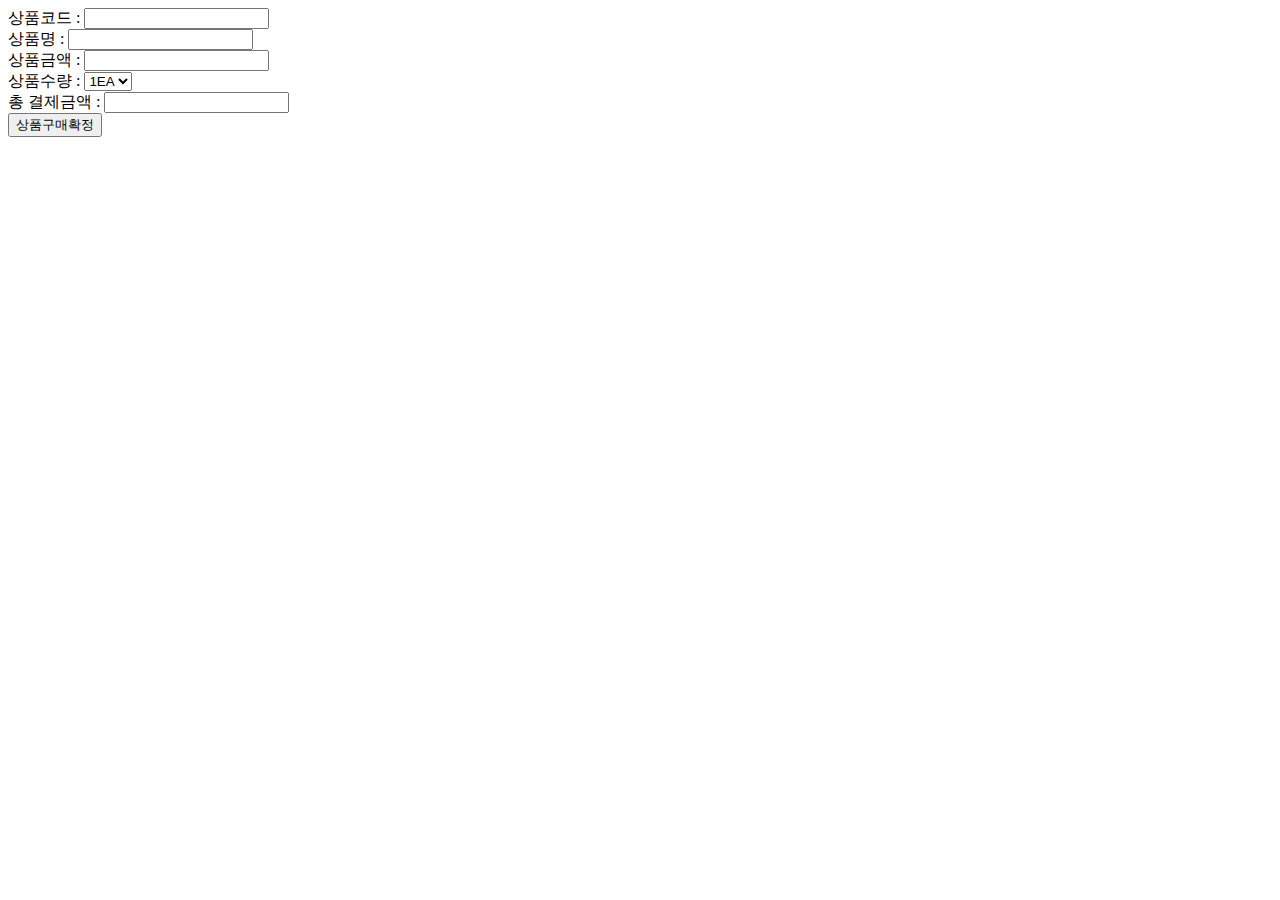
<file: kr.co.koo/src/main/resources/templates/pay1.html>
<!DOCTYPE html>
<html>
<head>
<meta charset="UTF-8">
<title>상품구매 - pay1</title>
</head>
<script>

</script>
<body>

<!-- th:object 사용시 setter에 값을 입력시켜서 Thymeleaf에 th:value로 출력 -->
<form id="frm" method="post" th:action="${act_url}" th:object="${dto}">
상품코드 : <input type="text" th:field="${dto.product_code}" th:value="${rd}" readonly><br>
상품명 : <input type="text" th:field="${dto.product_nm}"><br>
상품금액 : <input type="text" th:field="${dto.product_money}" th:value="${dto.product_money}" readonly ><br>

상품수량 : <select th:field="${dto.product_ea}" onchange="ea_list(this.value)">
<option value="1">1EA</option>
<option value="2">2EA</option>
<option value="3">3EA</option>
</select>
<br>
총 결제금액 : <input type="text" readonly th:value="1000" th:field="${dto.price}"><br>
<input type="button" value="상품구매확정" onclick="basket()">
</form>



</body>
<script>
function ea_list(ea){		//상품 갯수에 맞춰서 상품금액 * 수량 => 실제 결제할 금액 변동
	var total = frm.product_money.value * ea;
	frm.price.value = total;
	console.log(ea);
}
function basket(){
	if(frm.product_nm.value==""){
		alert("상품명 넣어")
	}else{
		frm.submit();
	}
}
</script>
</html>
</file>
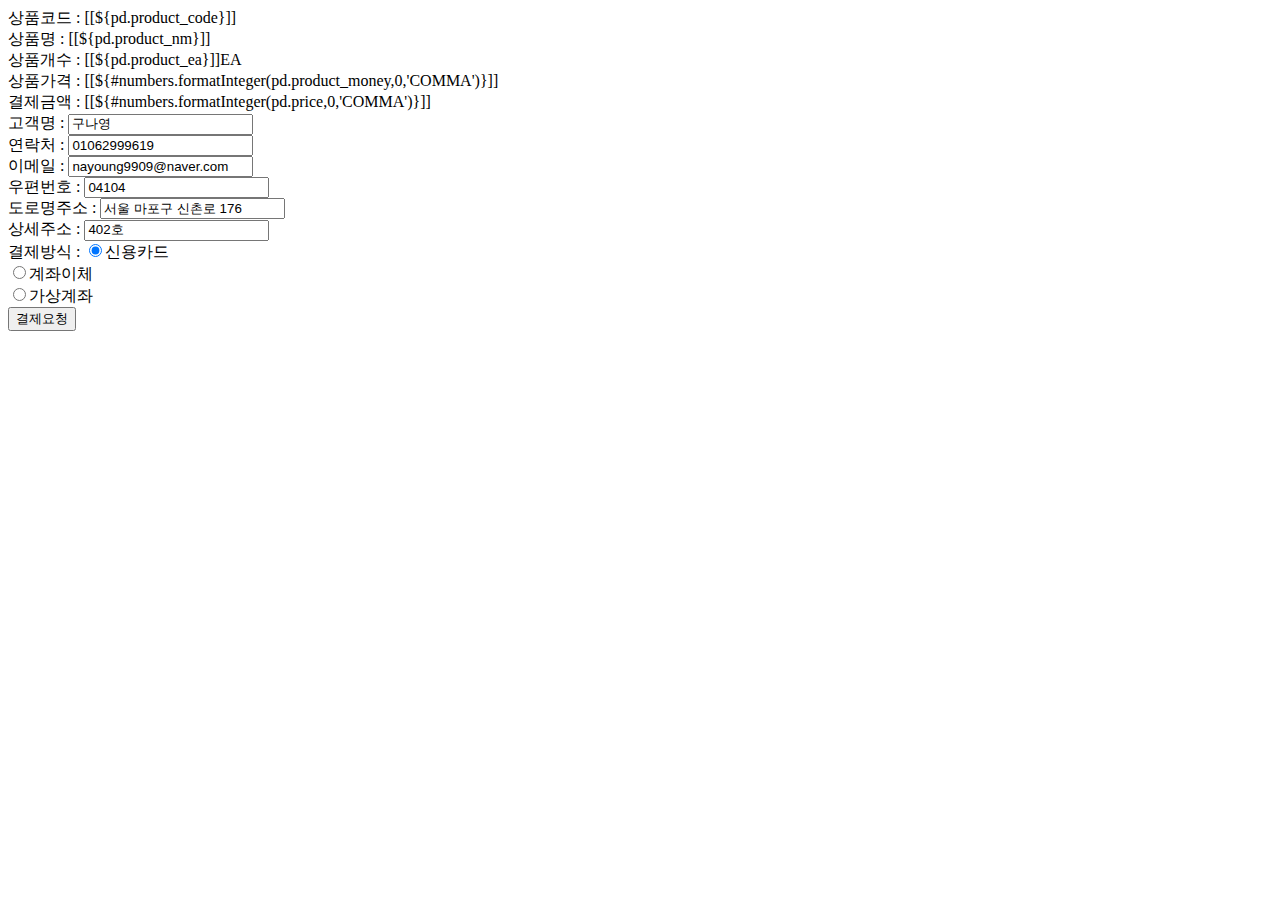
<file: kr.co.koo/src/main/resources/templates/pay2.html>
<!DOCTYPE html>
<html>
<head>
<meta charset="UTF-8">
<title>고객정보 및 결제자 - pay2</title>
</head>
<body>

<form id="frm" method="post" action="./pay3.do" th:object="${pd}">
<!-- 이니시스가 필요한 네임 -->
<!-- 상품코드, 상품명, 상품개수, 상품가격, 결제금약 -->
<input type="hidden" name="goodcode" th:value="${pd.product_code}">
<input type="hidden" name="goodname" th:value="${pd.product_nm}">
<input type="hidden" name="goodea" th:value="${pd.product_ea}">
<input type="hidden" name="goodprice" th:value="${pd.product_money}">
<input type="hidden" name="price" th:value="${pd.price}">

상품코드 : [[${pd.product_code}]]<br>
상품명 : [[${pd.product_nm}]]<br>
상품개수 : [[${pd.product_ea}]]EA<br>
상품가격 : [[${#numbers.formatInteger(pd.product_money,0,'COMMA')}]]<br>
결제금액 : [[${#numbers.formatInteger(pd.price,0,'COMMA')}]]<br>

고객명 : <input type="text" name="buyername" value="구나영"><br>
연락처 : <input type="text" name="buyertel" value="01062999619"><br>
이메일 : <input type="text" name="buyeremail" value="nayoung9909@naver.com"><br>
우편번호 : <input type="text" name="rec_post" value="04104"><br>
도로명주소 : <input type="text" name="rec_way" value="서울 마포구 신촌로 176"><br>
상세주소 : <input type="text" name="rec_addr" value="402호"><br>
결제방식 : <input type="radio" name="gopaymethod" value="CARD" checked>신용카드<br>
<input type="radio" name="gopaymethod" value="DirectBank">계좌이체<br>
<input type="radio" name="gopaymethod" value="VBank">가상계좌<br>
<input type="button" value="결제요청" onclick="paygo()"><br>

</form>

</body>
<script>
function paygo(){
	
	frm.submit();
}
</script>
</html>
</file>
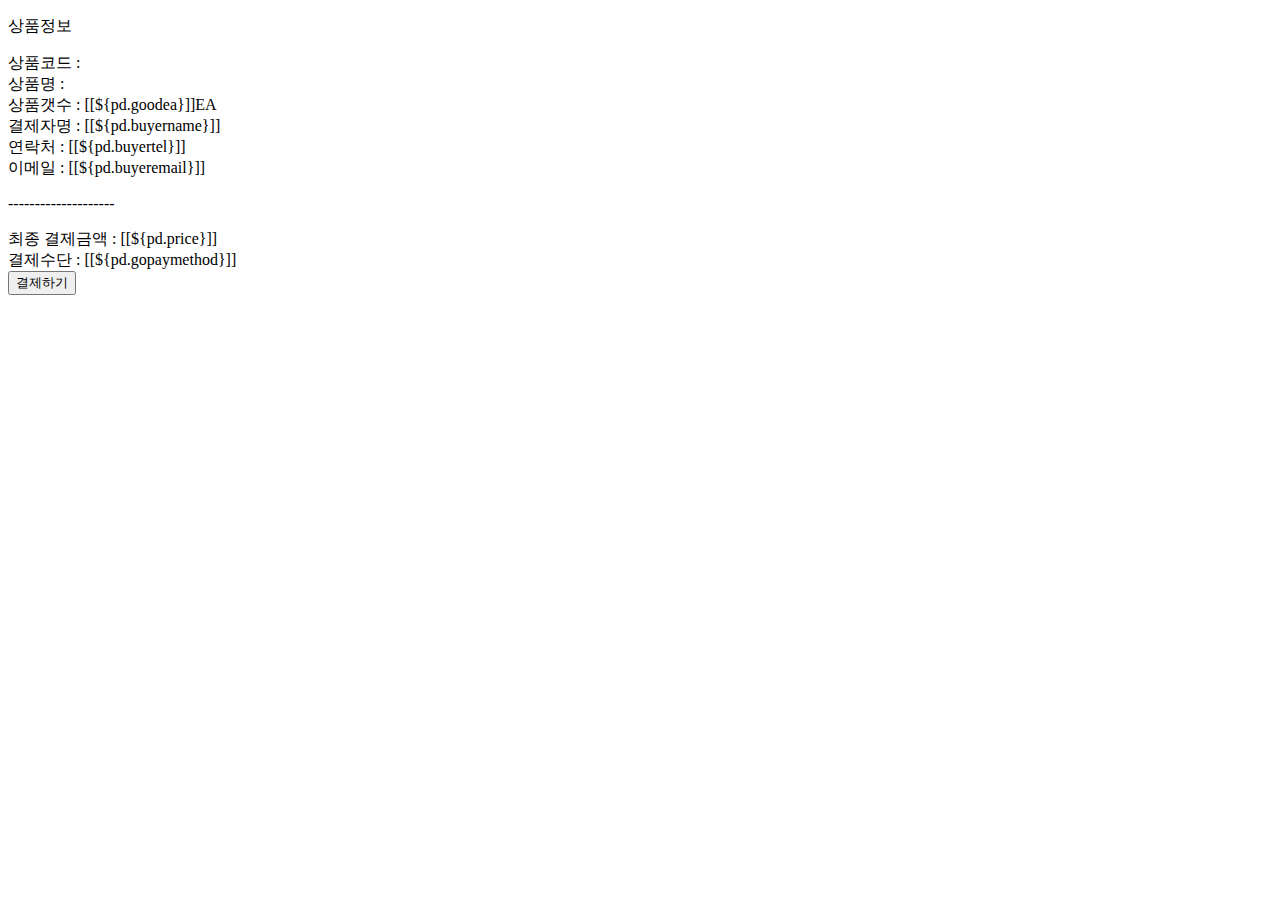
<file: kr.co.koo/src/main/resources/templates/pay3.html>
<!DOCTYPE html>
<html>
<head>
<meta charset="UTF-8">
<!-- 외부 스크립트를 이용하여 해당 외부 서버에 정보값을 전달 및 저장 -->
<title>결제 API 연동 및 결제 확정</title>
<script src="https://stgstdpay.inicis.com/stdjs/INIStdPay.js"></script>
</head>
<body>
<form id="frm">
<!-- API 버전 -->
<input type="hidden" name="version" value="1.0">
<!-- 결제 수단 -->
<input type="hidden" name="gopaymethod" th:value="${pd.gopaymethod}">
<!-- 결제 대행 회사의 가입 아이디 -->
<input type="hidden" name="mid" th:value="${mid}">
<!-- 상품 코드 및 아이디를 결합한 값 (전표의 고유값으로 출력) -->
<input type="hidden" name="oid" th:value="${orderNumber}">
<!-- 최종 결제 금액 (숫자만 2,000X) -->
<input type="hidden" name="price" th:value="${pd.price}">
<!-- 결제를 진행한 시간 -->
<input type="hidden" name="timestamp" th:value="${timestamp}">
<!-- 결제 정보에 대한 보안코드(암호화) -->
<input type="hidden" name="signature" th:value="${signature}">
<!-- 결제 비밀번호 -->
<input type="hidden" name="mKey" th:value="${mKey}">
<!-- 결제 금액 단위 -->
<input type="hidden" name="currency" value="WON">
<!-- 결제자. 연락처, 이메일, 상품명, 우편번호, 도로명주소, 상세주소  -->
<input type="hidden" name="buyername" th:value="${pd.buyername}">
<input type="hidden" name="buyertel" th:value="${pd.buyertel}">
<input type="hidden" name="buyeremail" th:value="${pd.buyeremail}">
<input type="hidden" name="goodname" th:value="${pd.goodname}">
<input type="hidden" name="rec_post" th:value="${pd.rec_post}">
<input type="hidden" name="rec_way" th:value="${pd.rec_way}">
<input type="hidden" name="rec_addr" th:value="${pd.rec_addr}">
<!-- 0000결제성공 그외 실패코드 -->
<input type="hidden" name="returnUrl" value="http://localhost:8080/return_url.jsp">
<!-- 결제종료 및 결제취소 -->
<input type="hidden" name="closeUrl" value="http://localhost:8080/close.jsp">
<p>상품정보</p>
상품코드 : <span th:text="${pd.goodcode}"></span><br>
상품명 : <span th:text="${pd.goodname}"></span><br>
상품갯수 : <span>[[${pd.goodea}]]</span>EA<br>
결제자명 : <span>[[${pd.buyername}]]</span><br>
연락처 : <span>[[${pd.buyertel}]]</span><br>
이메일 : <span>[[${pd.buyeremail}]]</span><br>
<p>--------------------</p>
최종 결제금액 : <span>[[${pd.price}]]</span><br>
결제수단 : <span>[[${pd.gopaymethod}]]</span><br>
<input type="button" value="결제하기" onclick="paygo()">
</form>
</body>
<script>
function paygo(){
	INIStdPay.pay("frm");
}
</script>





</html>
</file>
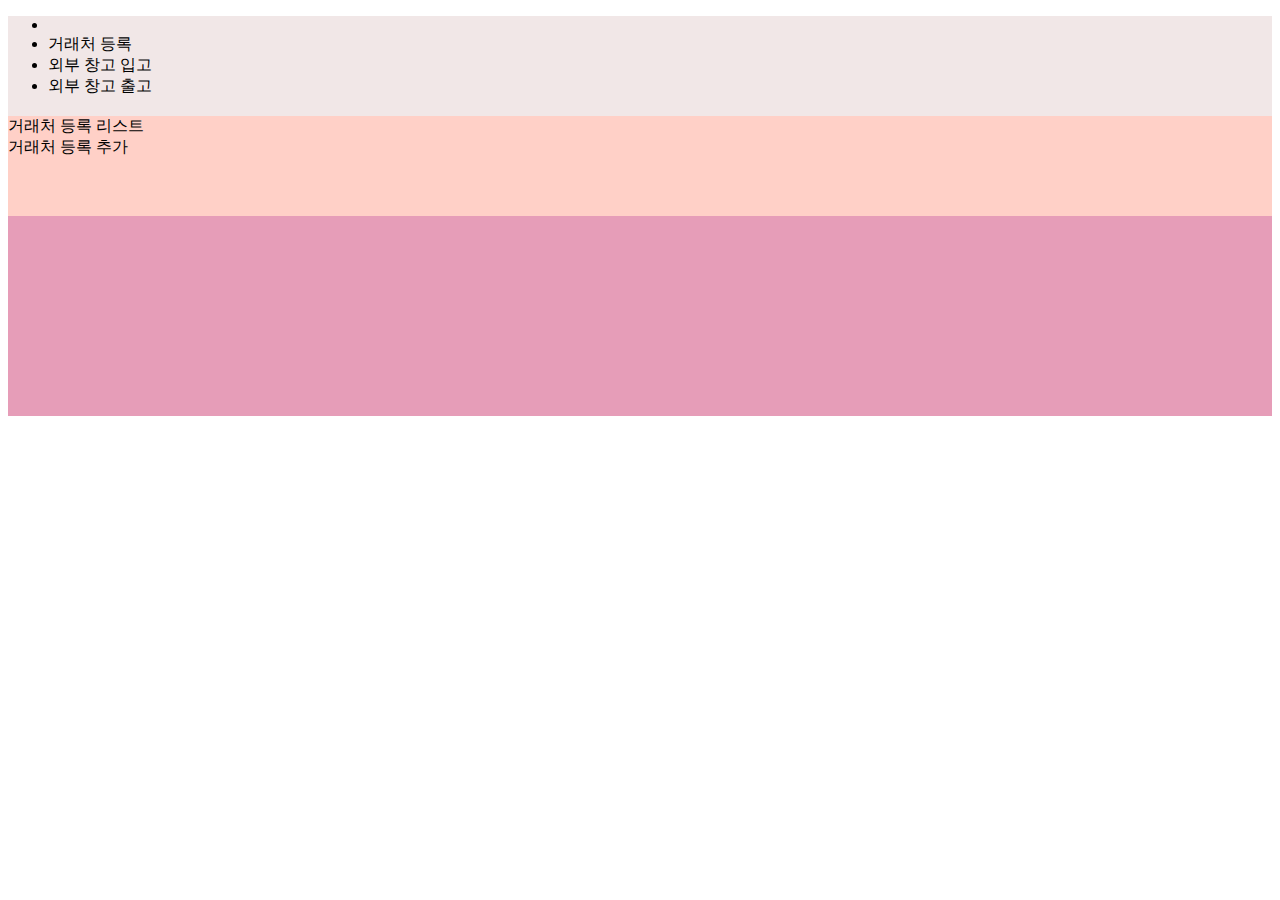
<file: kr.co.koo/src/main/resources/templates/sample.html>
<!DOCTYPE html>
<html>
<head>
<meta charset="UTF-8">
<title>Thymeleaf 샘플 파일</title>

<!-- 
Thymeleaf : HTML 태그 기준으로 Layout을 설정하므로 마크업이 중요
th : Thymeleaf를 사용한다는 tag이며, fragment : 가상의 이름(영역처리를 담당하는 역할) 

fragment : 같은 이름을 사용할 수 있음 단, 동일한 이름이 발생한 경우 해당 HTML Tag를 모두 가져옴 
-->

<style th:fragment="styles">
.a {
	width: 100%;
	height: 100px;
	background-color: #F1E7E7;
}

.b {
	width: 100%;
	height: 100px;
	background-color: #FFD0C7;
}

.c {
	width: 100%;
	height: 200px;
	background-color: #E69DB8;
}
</style>
</head>
<body>
	<!-- th:fragment : 매개변수로 값을 이관받아서 해당 HTML에 JSTL변수처럼 출력하게 됨 -->
	<header class="a" th:fragment="top(aa)">
	<!-- 
	th:text : Controller에서 Model러 생성된 키명을 출력 (JSTL과 동일)
	 -->
		<ul>
			<li th:text="${aa}"></li>
			<li>거래처 등록</li>
			<li>외부 창고 입고</li>
			<li>외부 창고 출고</li>
		</ul>
	</header>
	<main th:fragment="main">
		<section class="b">
			<div th:text="${product}"></div>
			<div>거래처 등록 리스트</div>
			<div>거래처 등록 추가</div>
		</section>
	</main>
	<footer class="c" th:fragment="copy(copyright)">
		<div th:text="${copyright}"></div>
	</footer>
</body>
</html>
</file>
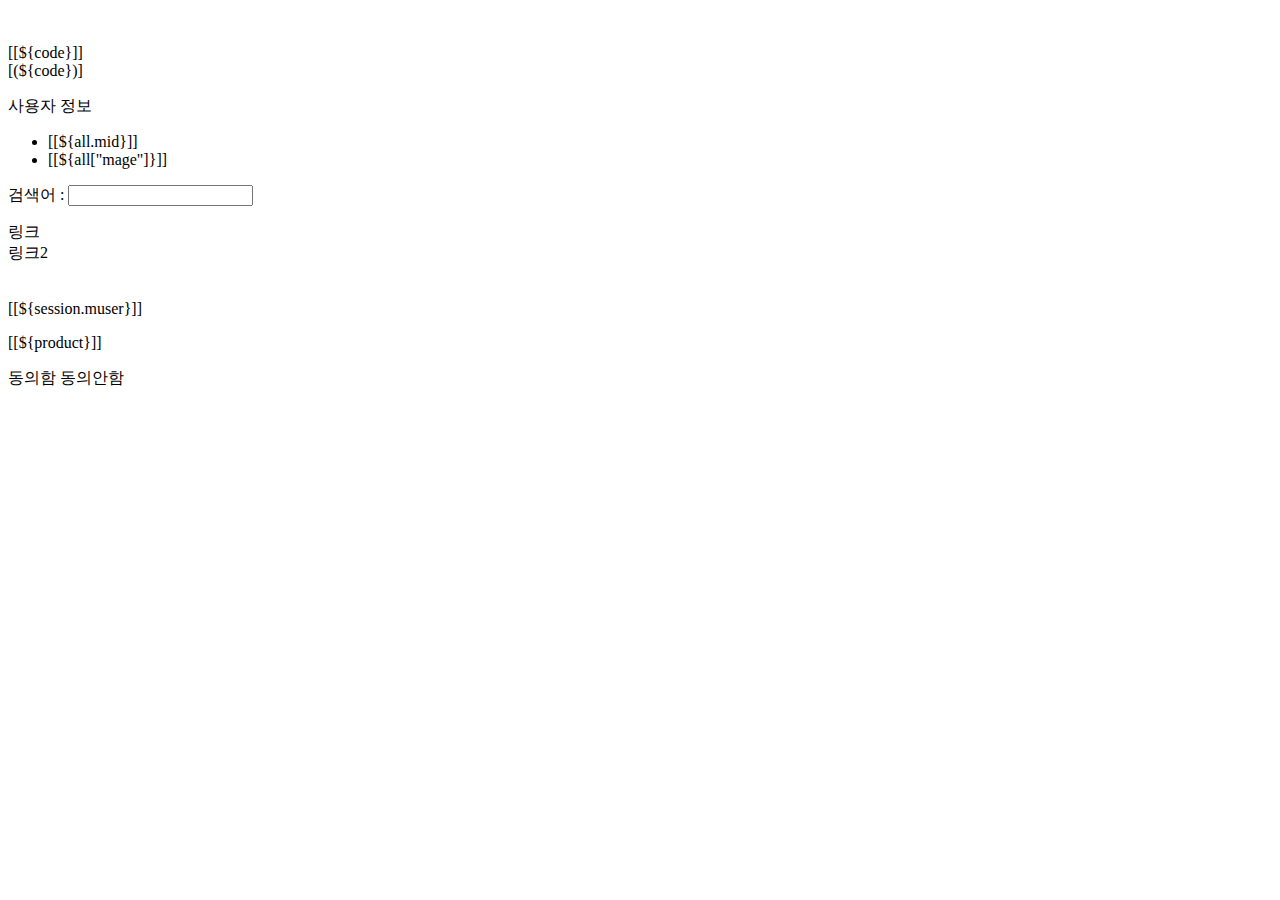
<file: kr.co.koo/src/main/resources/templates/thymeleaf.html>
<!DOCTYPE html>
<html>
<head>
<meta charset="UTF-8">
<title>Thymeleaf 전체 구문 기본 언어 (SpringEL 표현식)</title>
</head>
<body>

<!-- html태그가 그대로 출력 
th:text = innerTEXT
-->
<div th:text="${code}"></div><br>

<!-- html태그가 적용된거로 출력  
th:utext = innerHTML
-->
<div th:utext="${code}"></div><br>

<!-- 태그 안에 직접 변수값을 출력 (TEXT) -->
<span>[[${code}]]</span><br>
<!-- 태그 안에 직접 변수값을 출력 (HTML) -->
<span>[(${code})]</span><br>

<p>사용자 정보</p>
<ul>
<li>[[${all.mid}]]</li>
<li>[[${all["mage"]}]]</li>
</ul>

<!-- th:value : input에 value에 데이터를 출력해야하는 경우  -->
<p>검색어 : <input type="text" name="search" th:value="${search}"></p>

<!-- 
th:href : thymeleaf의 주소이동 |링크주소 및 변수값| 정상적인 href로 인식하여 Get으로 이동 
${page} => 링크로 이동
|./page.do?url=${page}/| => get으로 전송 
 -->
<a th:href="|${page}|">링크</a><br>
<a th:href="|./page.do?url=${page}/|">링크2</a>
<br><br>

<!-- ${세션명.키값} : Controller에서 등록된 Session값을 가져올 때 사용 -->
<div th:text="${session.muser}"></div><br>
<div>[[${session.muser}]]</div>

<!-- 
Thymeleaf의 변수 선언
th:with="변수명=값" 이용하여 변수를 선언함
선언한 태그 안에서만 사용 가능 
 -->
<span th:with="product='냉장고'">
<p>[[${product}]]</p>
</span>

<!-- th:if 조건문 -->
<span th:if="${result=='ok'}">동의함</span>
<!-- 
<span th:if="${result=='no'}">동의안함</span>
 -->
 <!-- th:unless => else의 역할 
 아랫줄은 ok가 아닐경우를 의미
 -->
<span th:unless="${result=='ok'}">동의안함</span>

</body>
</html>
</file>
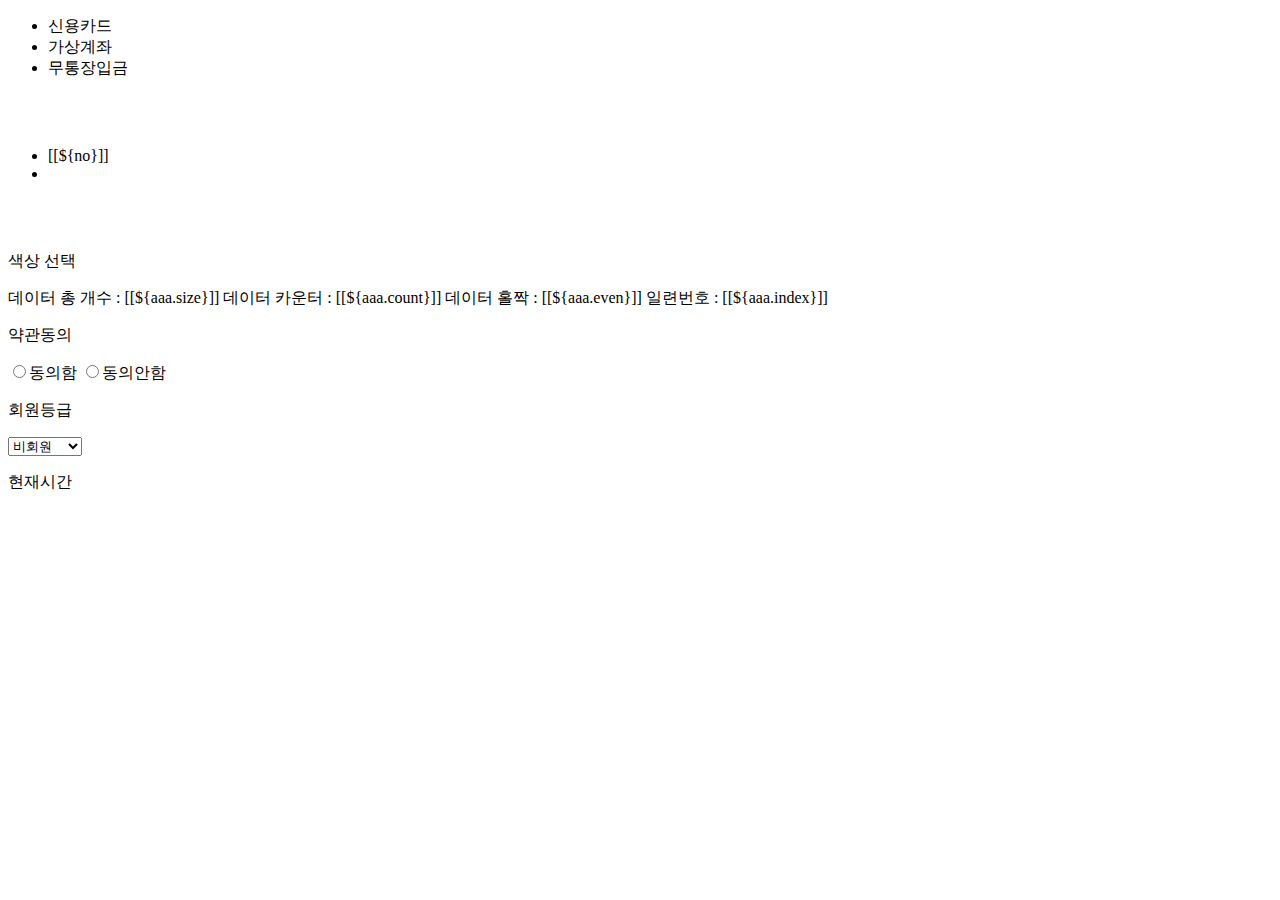
<file: kr.co.koo/src/main/resources/templates/thymeleaf2.html>
<!DOCTYPE html>
<html>
<head>
<meta charset="UTF-8">
<title>Thymeleaf 전체 구문 중급 언어 (SpringEL 표현식)</title>
</head>
<body>

<!-- th:switch~th:case 스위치 케이스문 사용 방식 -->
<ul th:switch="${paymethod}">
<li th:case="1">신용카드</li>
<li th:case=2>가상계좌</li>
<li th:case=3>무통장입금</li>
</ul>
<br><br>

<!-- #numbers.sequence : 단순 반복을 말하며 (시작값, 종료값) 으로 사용, 두가지 방법 -->
<ul>
<li th:each="no : ${#numbers.sequence(1,5)}">[[${no}]]</li>
<li th:each="no : ${#numbers.sequence(1,5)}" th:text="${no}"></li>
</ul>
<br><br>

<p>색상 선택</p>
<div th:each="color, aaa : ${alldata}">
<!-- :사용시 에러남 => 바깥을 파이프로 감싸주기 또는 태그밖에 쓰기-->

<!-- 배열과 foreach -->
<!-- 
<span th:text="|일련번호 : 1|"></span>
 -->
<span>데이터 총 개수 : [[${aaa.size}]]</span>	<!-- 데이터 개수 -->
<span>데이터 카운터 : [[${aaa.count}]]</span>	<!-- 데이터 개수 -->
<span>데이터 홀짝 : [[${aaa.even}]]</span>		<!-- odd:홀수 even:짝수 => count값으로 짝수,홀수 -->
<span>일련번호 : [[${aaa.index}]]</span>	<!-- 객체명 : 배열값 -->
<span th:text="${color}"></span>	<!-- 배열값을 each로 출력 -->
</div>
<!-- 
<div th:each="color : ${alldata}">[[${color}]]</div>
 -->

<!-- 라디오와 체크박스 
th:checked => radio, checkbox에서 사용하는 속성 
-->
<p>약관동의</p>
<input type="radio" value="Y" th:checked="${agree == 'Y'}">동의함
<input type="radio" value="N" th:checked="${agree == 'N'}">동의안함

<!-- <select>핸들링 -->
<p>회원등급</p>
<select>
<option value="비회원" th:selected="${level == '비회원'}">비회원</option>
<option value="일반회원" th:selected="${level == '일반회원'}">일반회원</option>
<option value="실버회원" th:selected="${level == '실버회원'}">실버회원</option>
<option value="골드회원" th:selected="${level == '골드회원'}">골드회원</option>
</select>

<!-- 시간을 원하는 형식으로 출력 -->
<p>현재시간</p>
<span th:text="${today}"></span><br>
<!-- #temporals : LocalDateTime를 받을때 사용 -->
<span th:text="${#temporals.format(today2,'yyyy-MM-dd HH:mm:ss')}"></span><br>
<!-- #dates : Date를 받을때 사용 -->
<span th:text="${#dates.format(today3,'yyyy-MM-dd HH:mm:ss')}"></span><br>
<br><br>

<!-- 자바 클래스 로드 (실무형) 
thymeleaf : T=타입 자바클래스를 로드하는 역할
	Math활용가능 : ceil, floor사용 가능 round는 사용불가능  
-->
<span th:text="${10/2}"></span>
<span th:text="${T(java.lang.Math).ceil(10/3)}"></span>
<span th:text="${T(java.lang.Math).floor(10/3)}"></span>
<!--
안되는 코드 
<span th:text="${T(java.lang.Math).round(10/3)}"></span>
<span th:text="${T(java.util.Random).nextInt(10)}"></span>
 -->
 <!-- 임포트가 안되는 애들(java.lang 이런거)만 T 사용가능  -->
  
<!-- 해당 패키지에 있는 class를 로드하는 방식
static 변수 로드 가능 
-->
<span th:text="${T(kr.co.koo.thymeleaf.thymeleaf_controller).kk}"></span>

</body>
</html>
</file>
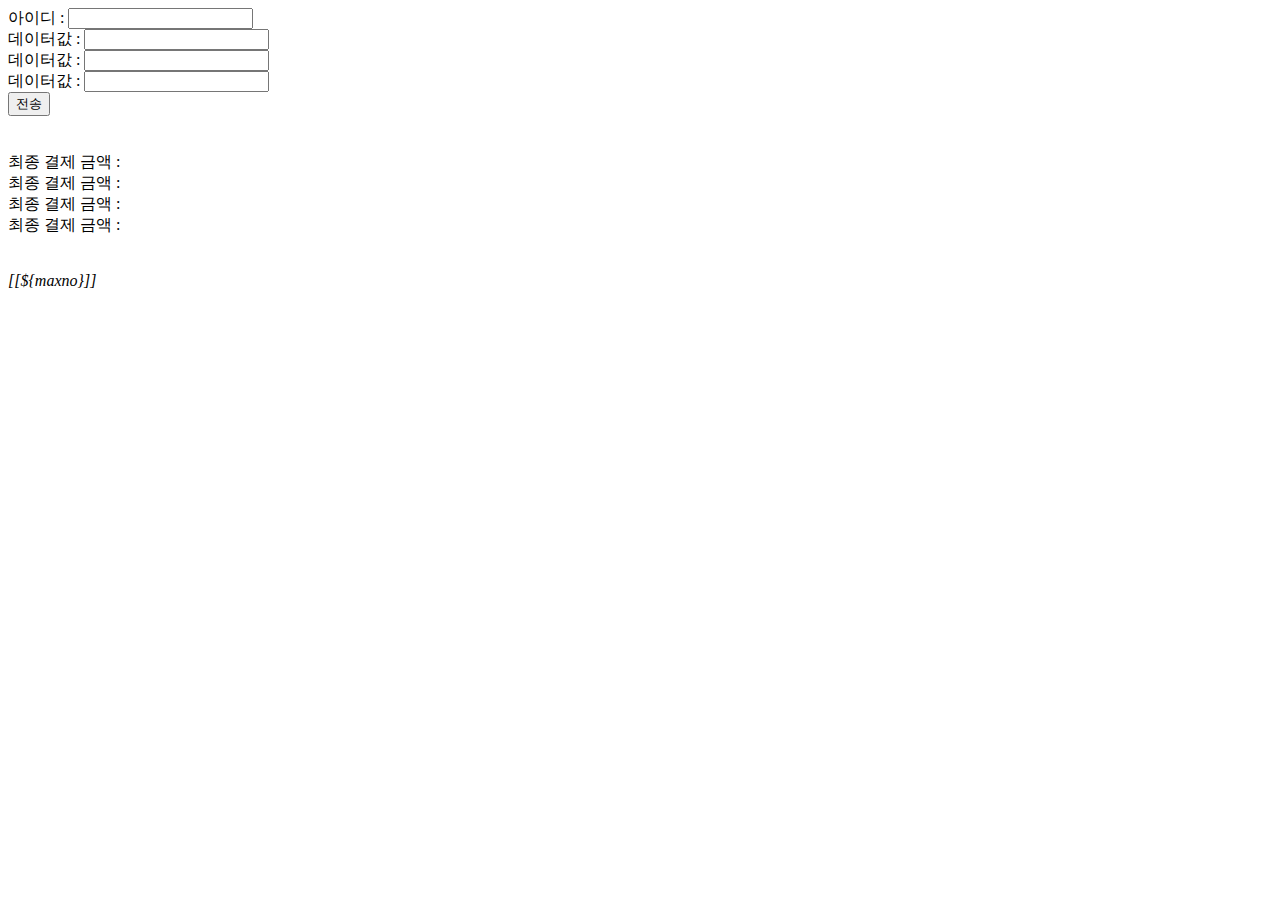
<file: kr.co.koo/src/main/resources/templates/thymeleaf3.html>
<!DOCTYPE html>
<html>
<head>
<meta charset="UTF-8">
<title>Thymeleaf 전체 구문 중급언어(Controller => Form 적용방식)</title>
</head>
<body>

<!-- 
Form 전용
th:action : @{경로} 또는 Controller의 ${변수}로 적용시키는 방법 
th:object : DTO, VO를 이용하여 th:field와 함께 사용
th:field : name, id, value 를 DTO, VO에 맞게 자동생성 
 -->

<!-- 
   <form id="frm" method="post" th:actipn="@{/abc/thy.do}" th:object="${result}">
 -->
   <form id="frm" method="post" th:actipn="${act_url}" th:object="${result}">
      아이디 : <input type="text" name="aa"><br>
      데이터값 : <input type="text" th:field="${result.mid}" ><br>
      데이터값 : <input type="text" th:field="${result.mpass}"><br>
      데이터값 : <input type="text" th:field="*{memail}"><br>
      <input type="button" value="전송" onclick="abc()">
   </form>
   <br><br>
<!-- 금액 포멧 3자리마다 콤마찍힘  
  #numbers.formatInteger : 문자 데이터를 숫자로 변환, 소수일경우 반올림함 (그래서 round없음)
  #numbers.formatDecimal : 소수를 표현하는 속성 (데이터값,최소 정수자리, 최소 소수 자릿수)
  							'COMMA'옵션 사용시 .대신 ,로 표시 
-->
최종 결제 금액 : <span th:text="${#numbers.formatInteger(money,0,'COMMA')}"></span><br>
최종 결제 금액 : <span th:text="${#numbers.formatInteger(money2,0,'COMMA')}"></span><br>
최종 결제 금액 : <span th:text="${#numbers.formatDecimal(money2,3,1)}"></span><br>
최종 결제 금액 : <span th:text="${#numbers.formatDecimal(money2,3,2,'COMMA')}"></span><br>
<br><br>
 
<!-- max, min : 최대 최소값을 비교하여 가져올 수 있음 -->
<em th:with="maxno = ${T(java.lang.Math).max(5,10)}">
<span>[[${maxno}]]</span>
</em>
 
</body>
<script>
function abc(){
	if(frm.mid.value==""){
		alert("데이터값을 입력하세요");
	}else{
   frm.submit();
		
	}
	
}
</script>
</html>
</file>
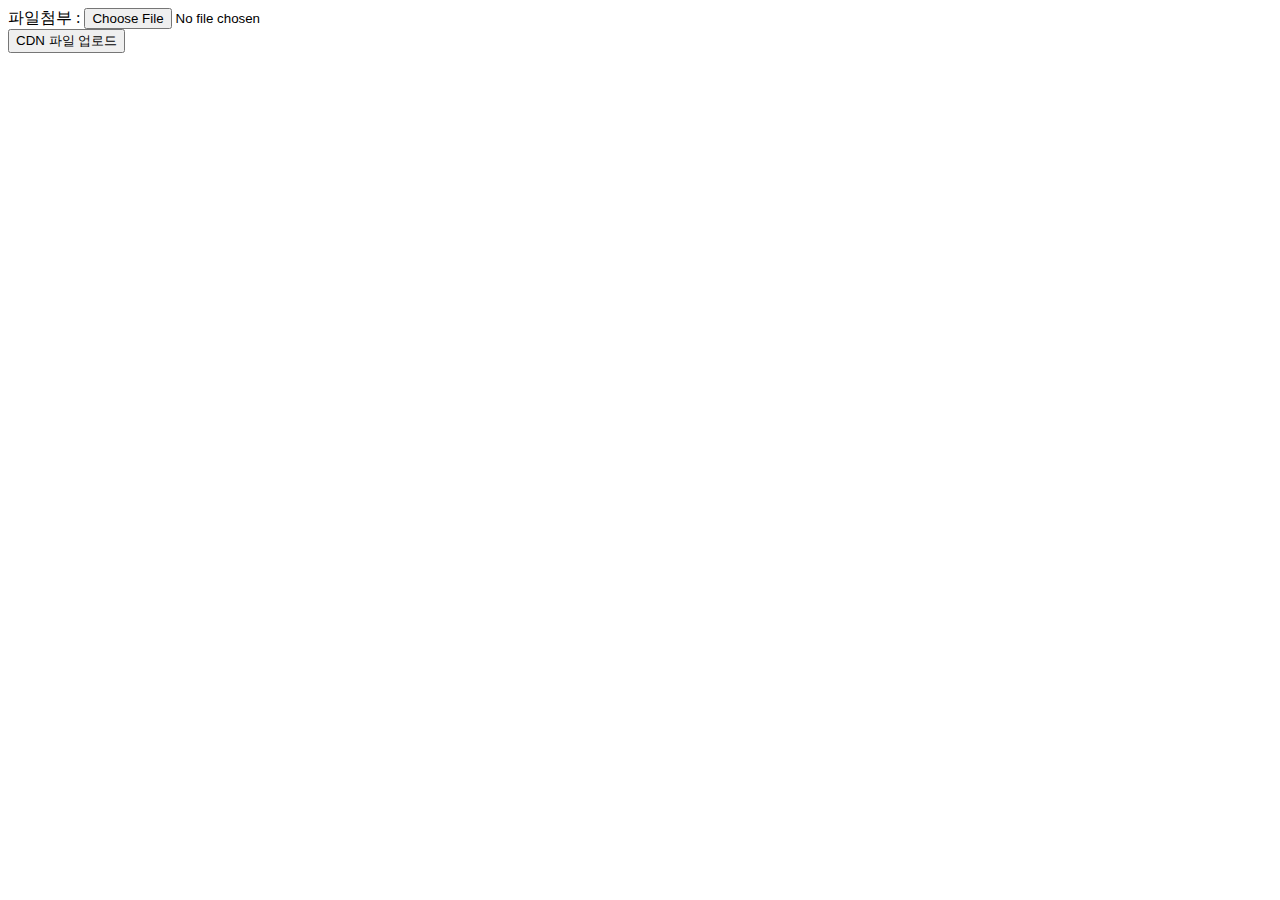
<file: kr.co.koo/src/main/webapp/cdn/upload.html>
<!DOCTYPE html>
<html>
<head>
<meta charset="UTF-8">
<title>파일 전송 FTP</title>
</head>
<body>

<form id="frm" method="post" action="./cdn_fileok.do" enctype="multipart/form-data">
<input type="hidden" name="url" value="kbsn.or.kr">
파일첨부 : <input type="file" name="mfile"><br>
<button type="button" id="btn">CDN 파일 업로드</button>
</form>

</body>
<script>
document.querySelector("#btn").addEventListener("click",function(){
	if(frm.mfile.value==""){
		alert("파일을 첨부해주세요");
	}else{
		var mb = 1024 * 1024 * 2;		//2메가바이트 
		var fileck = frm.mfile.files[0].size;	//멀티파일일경우 반복문 필요 
		console.log(fileck);
		
		if(mb < fileck){
			alert("파일 첨부는 최대 2MB 이하로 해주세요");
			frm.mfile.value="";
			
		}else{
			var types = frm.mfile.files[0].type;
			if(types!="image/png" && types!="image/jpg" && types!="image/jpeg" && types!="image/bmp" && types!="image/webp"){
				alert("파일 첨부는 이미지파일만 첨부해주세요");
			}else{
				frm.submit();
			}
		}
	}
});

</script>
</html>
</file>
